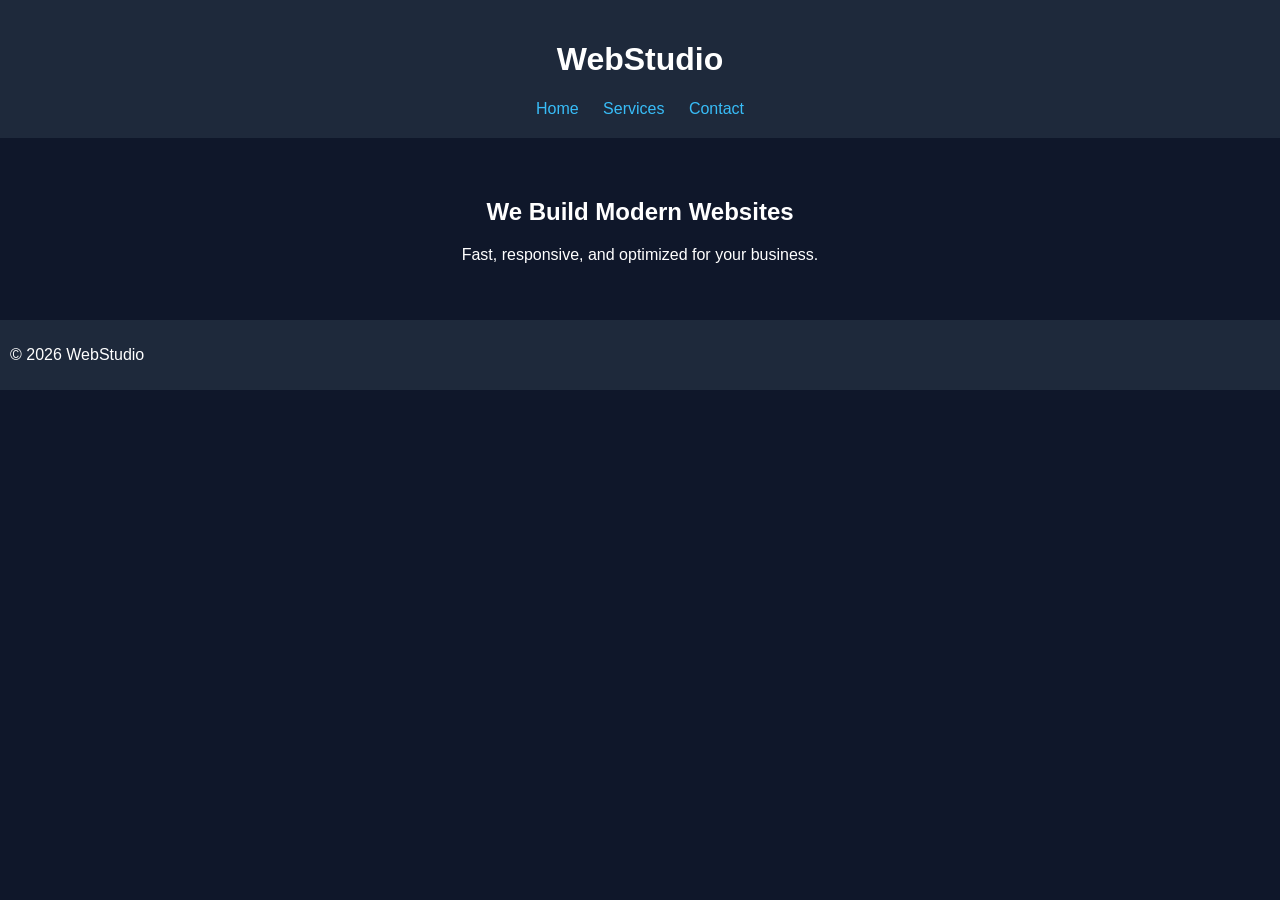
<file: index.html>
<!DOCTYPE html>
<html lang="en">
<head>
    <meta charset="UTF-8">
    <title>WebStudio</title>
    <link rel="stylesheet" href="style.css">
</head>
<body>

<header>
    <h1>WebStudio</h1>
    <nav>
        <a href="index.html">Home</a>
        <a href="services.html">Services</a>
        <a href="contact.html">Contact</a>
    </nav>
</header>

<section>
    <h2>We Build Modern Websites</h2>
    <p>Fast, responsive, and optimized for your business.</p>
</section>

<footer>
    <p>© 2026 WebStudio</p>
</footer>

</body>
</html>
</file>
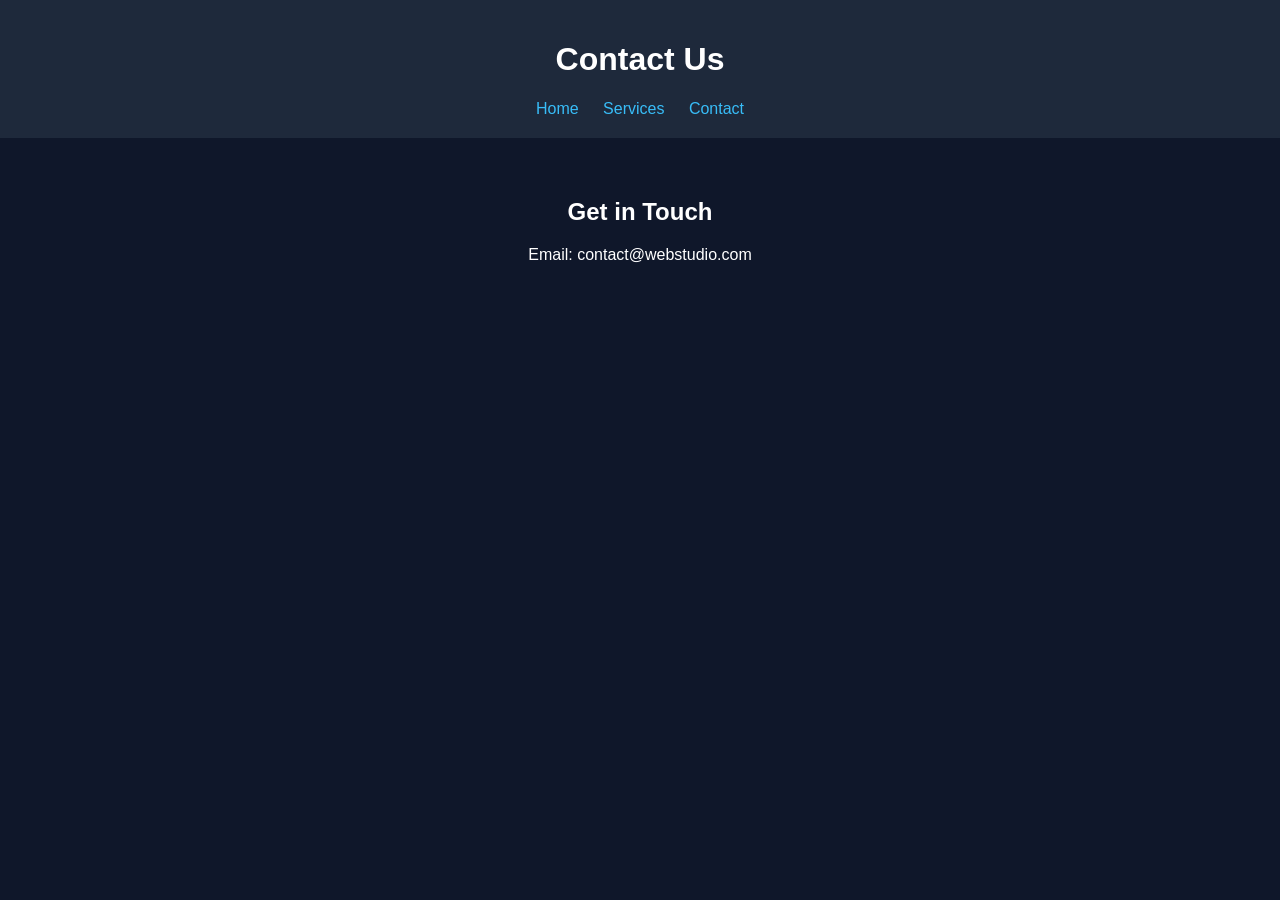
<file: contact.html>
<!DOCTYPE html>
<html lang="en">
<head>
    <meta charset="UTF-8">
    <title>Contact</title>
    <link rel="stylesheet" href="style.css">
</head>
<body>

<header>
    <h1>Contact Us</h1>
    <nav>
        <a href="index.html">Home</a>
        <a href="services.html">Services</a>
        <a href="contact.html">Contact</a>
    </nav>
</header>

<section>
    <h2>Get in Touch</h2>
    <p>Email: contact@webstudio.com</p>
</section>

</body>
</html>
</file>
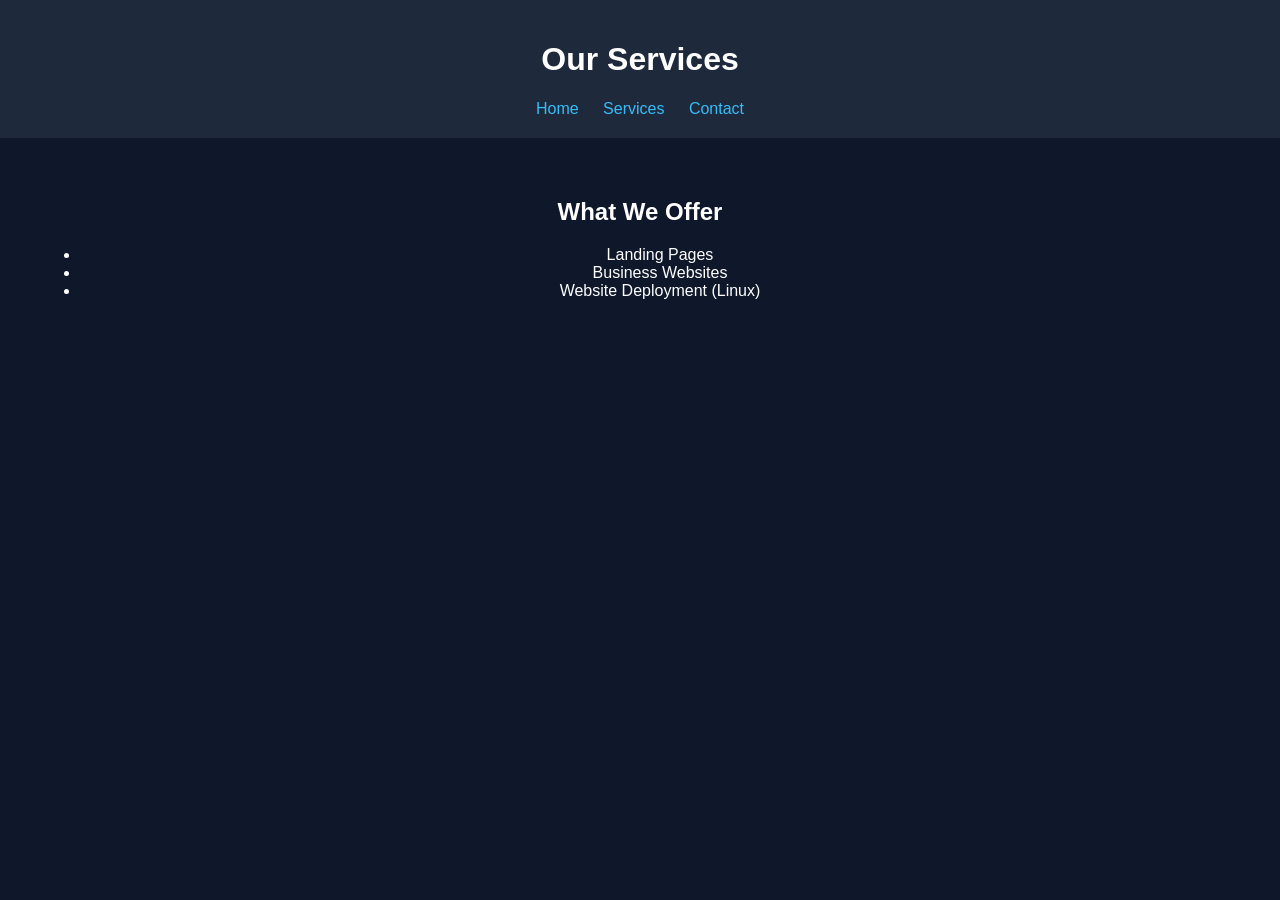
<file: services.html>
<!DOCTYPE html>
<html lang="en">
<head>
    <meta charset="UTF-8">
    <title>Services</title>
    <link rel="stylesheet" href="style.css">
</head>
<body>

<header>
    <h1>Our Services</h1>
    <nav>
        <a href="index.html">Home</a>
        <a href="services.html">Services</a>
        <a href="contact.html">Contact</a>
    </nav>
</header>

<section>
    <h2>What We Offer</h2>
    <ul>
        <li>Landing Pages</li>
        <li>Business Websites</li>
        <li>Website Deployment (Linux)</li>
    </ul>
</section>

</body>
</html>
</file>
<file: style.css>
body {
    font-family: Arial;
    margin: 0;
    background: #0f172a;
    color: white;
}

header {
    background: #1e293b;
    padding: 20px;
    text-align: center;
}

nav a {
    margin: 0 10px;
    color: #38bdf8;
    text-decoration: none;
}

section {
    padding: 40px;
    text-align: center;
}

footer {
    background: #1e293b;
    padding: 10px;
}
</file>
